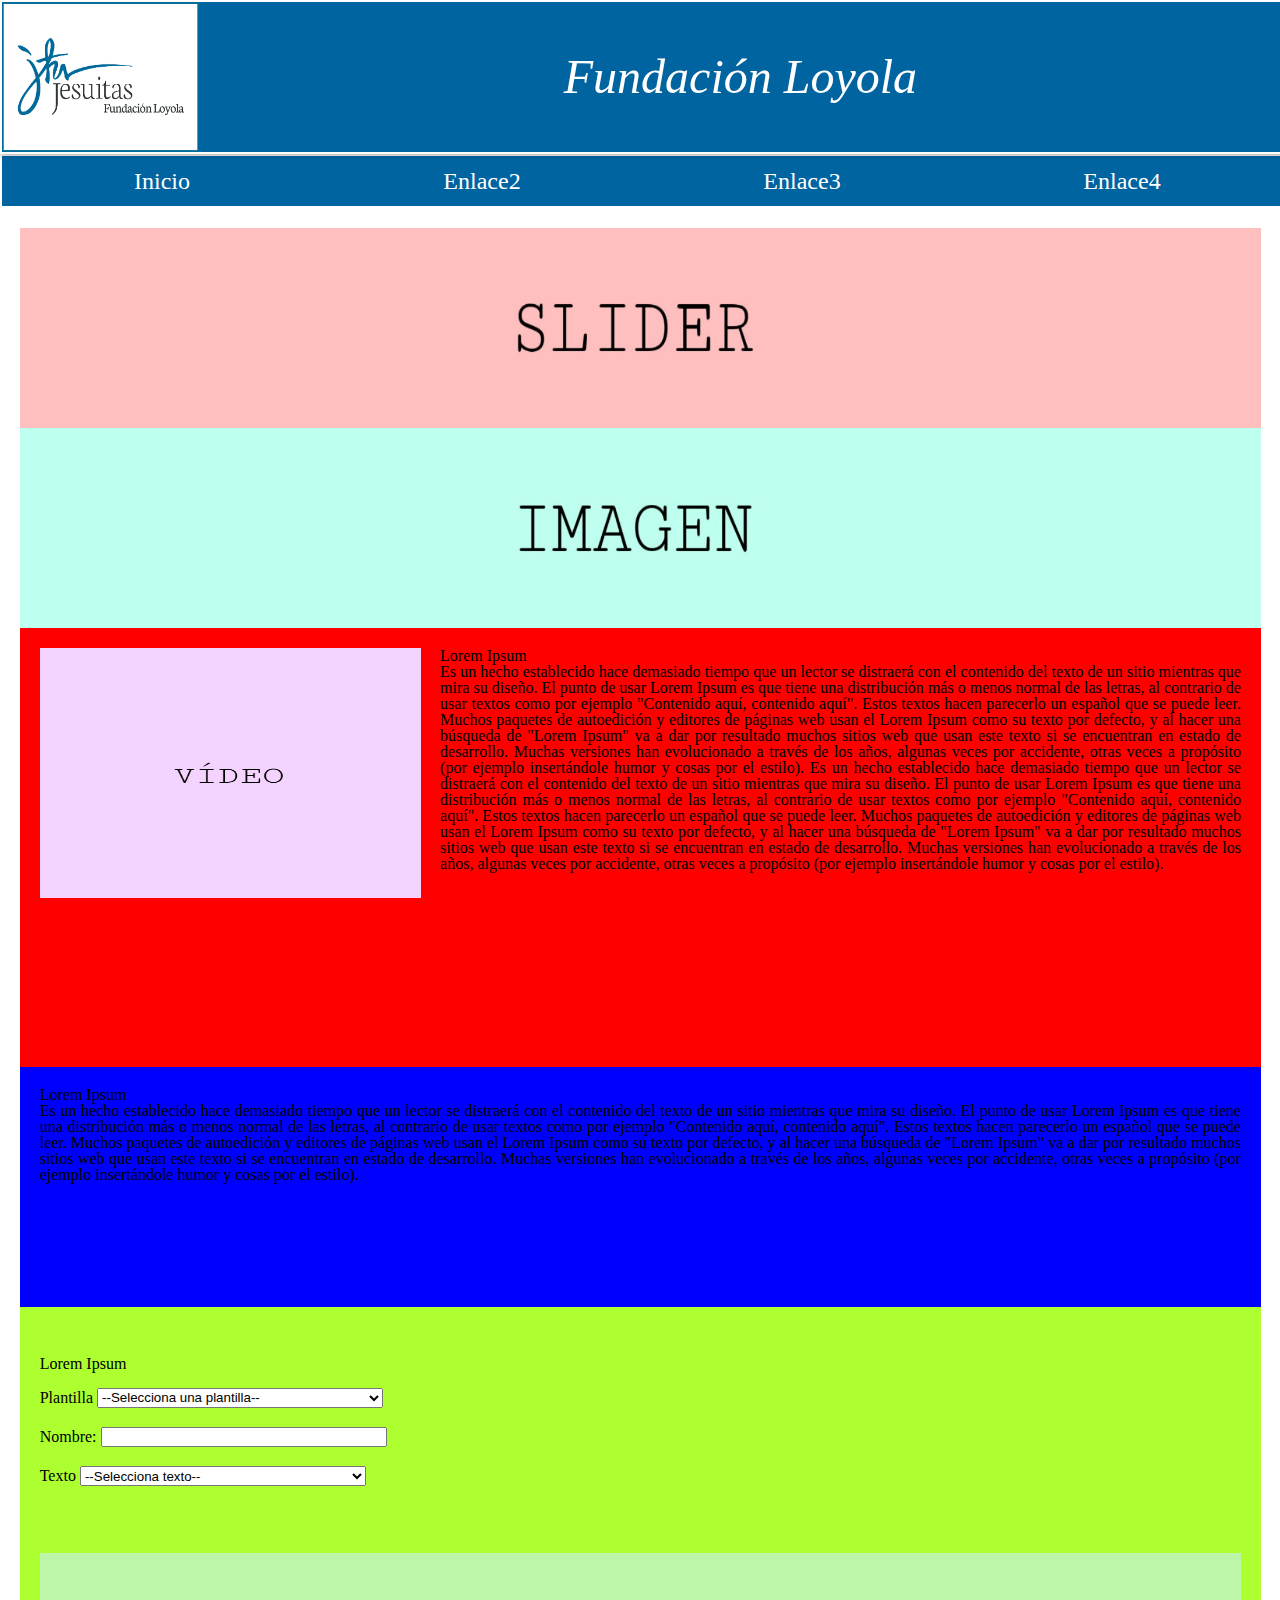
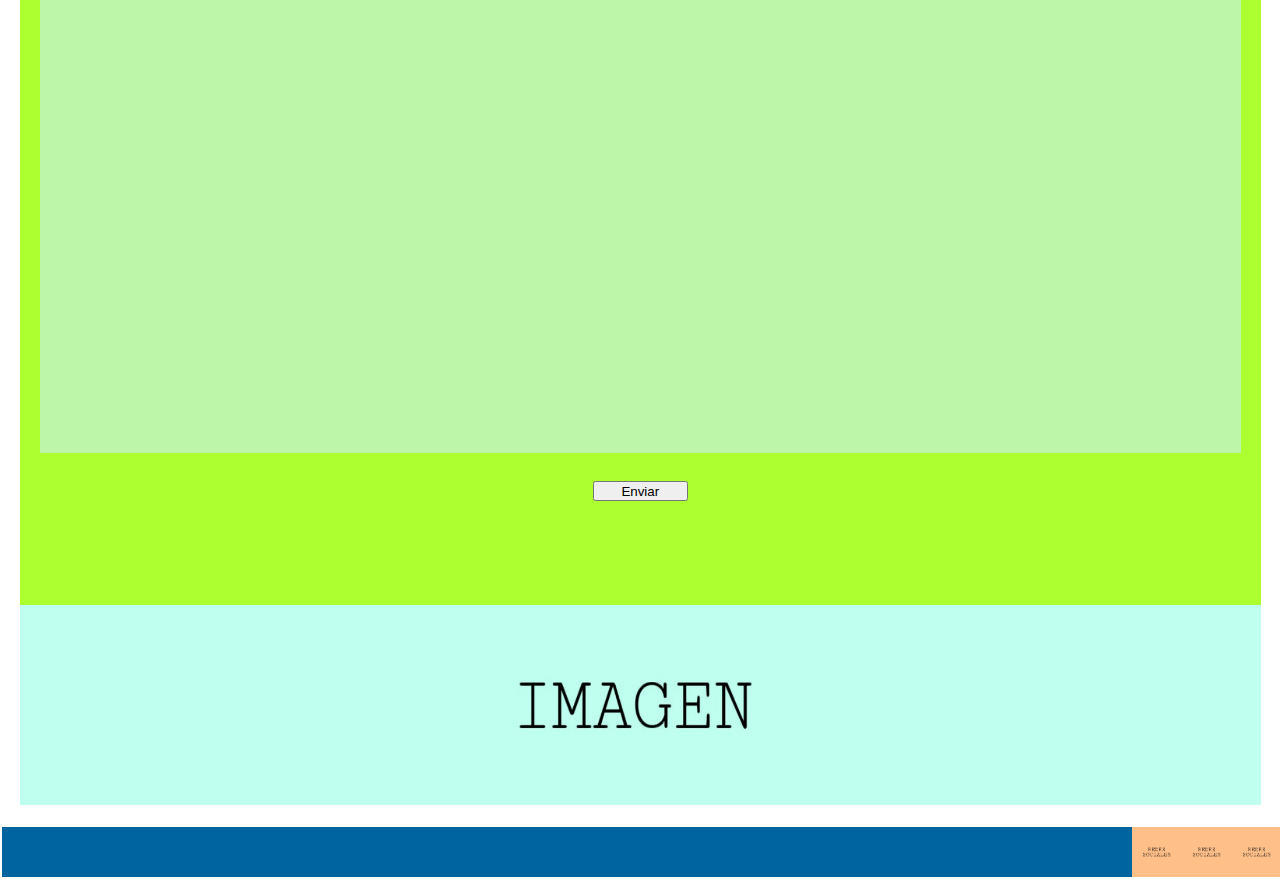
<file: análisis/mockups/index.html>
<!--Esperanza Rodríguez Martínez-->
<!--PÁGINA PROYECTO DE TARJETA DE NAVIDAD-->
<html>
	<head>
		<title>Tarjeta de Navidad</title>
		<meta http-equiv="Content-Type" content="text/html" charset="UTF-8">
		<meta name="viewport" content="width=device-width, initial-scale=1">
		<link href="css/estilos.css" rel="stylesheet" type="text/css">
	</head>
	<body>

		<!--TÍTULO-->
		<header>
				<img src="css/img/logo.jpg">
				<h1>Fundación Loyola</h1>
		</header>
		<!--MENÚ DE NAVEGACIÓN-->
		<nav>
			<a href="index.html">Inicio</a>
			<a href=" ">Enlace2</a>
			<a href=" ">Enlace3</a>
			<a href=" ">Enlace4</a>	
		</nav>
		<!--CUERPO DE LA PÁGINA-->
		<main>
			<div id="slider">
				<img src="css/img/slider.jpg">
			</div>
			<div class="banner">
				<img src="css/img/foto.jpg">
			</div>
			<div id="informacionjs">
				<div>
					<img src="css/img/video.jpg">
				</div>
				<h1>Lorem Ipsum</h1>
				<p>
					Es un hecho establecido hace demasiado tiempo que un lector se distraerá con el contenido del texto de un sitio mientras que mira su diseño.
					El punto de usar Lorem Ipsum es que tiene una distribución más o menos normal de las letras, al contrario de usar textos como por ejemplo
					"Contenido aquí, contenido aquí". Estos textos hacen parecerlo un español que se puede leer. Muchos paquetes de autoedición y editores
					de páginas web usan el Lorem Ipsum como su texto por defecto, y al hacer una búsqueda de "Lorem Ipsum" va a dar por resultado muchos
					sitios web que usan este texto si se encuentran en estado de desarrollo. Muchas versiones han evolucionado a través de los años,
					algunas veces por accidente, otras veces a propósito (por ejemplo insertándole humor y cosas por el estilo).
					Es un hecho establecido hace demasiado tiempo que un lector se distraerá con el contenido del texto de un sitio mientras que mira su diseño.
					El punto de usar Lorem Ipsum es que tiene una distribución más o menos normal de las letras, al contrario de usar textos como por ejemplo
					"Contenido aquí, contenido aquí". Estos textos hacen parecerlo un español que se puede leer. Muchos paquetes de autoedición y editores
					de páginas web usan el Lorem Ipsum como su texto por defecto, y al hacer una búsqueda de "Lorem Ipsum" va a dar por resultado muchos
					sitios web que usan este texto si se encuentran en estado de desarrollo. Muchas versiones han evolucionado a través de los años,
					algunas veces por accidente, otras veces a propósito (por ejemplo insertándole humor y cosas por el estilo).
				</p>			
			</div>
			<div id="informaciontar">
				<h1>Lorem Ipsum</h1>
				<p>
					Es un hecho establecido hace demasiado tiempo que un lector se distraerá con el contenido del texto de un sitio mientras que mira su diseño.
					El punto de usar Lorem Ipsum es que tiene una distribución más o menos normal de las letras, al contrario de usar textos como por ejemplo
					"Contenido aquí, contenido aquí". Estos textos hacen parecerlo un español que se puede leer. Muchos paquetes de autoedición y editores
					de páginas web usan el Lorem Ipsum como su texto por defecto, y al hacer una búsqueda de "Lorem Ipsum" va a dar por resultado muchos
					sitios web que usan este texto si se encuentran en estado de desarrollo. Muchas versiones han evolucionado a través de los años,
					algunas veces por accidente, otras veces a propósito (por ejemplo insertándole humor y cosas por el estilo).
				</p>
			</div>
			<div id="divtarjeta">
				<h1>Lorem Ipsum</h1><br />
				<label>Plantilla</label>
				<select name="plantilla" id="plantilla" >
					<option value="" selected hidden>--Selecciona una plantilla--</option>
					<option value="plantilla1">Plantilla 1</option>
					<option value="plantilla2">Plantilla 2</option>
					<option value="plantilla3">Plantilla 3</option>
				</select><br />
				<label>Nombre:</label>
				<input type="text" /><br />
				<label>Texto</label>
				<select name="Texto" id="Texto" >
					<option value="" selected hidden>--Selecciona texto--</option>
					<option value="texto1">Texto 1</option>
					<option value="texto2">Texto 2</option>
					<option value="texto3">Texto 3</option>
				</select>
				<div id="tarjeta">
				
				</div>
				<div id="enviar">
					<input type="submit" name="enviar" value="Enviar">
				</div>
			</div>
			<div class="banner">
				<img src="css/img/foto.jpg">
			</div>
		</main>
		
		<footer>
			<div id="redes">
				<img src="css/img/redes.jpg">
				<img src="css/img/redes.jpg">
				<img src="css/img/redes.jpg">
			</div>
		</footer>


		
	</body>
</html>
</file>
<file: análisis/mockups/css/estilos.css>
/*Esperanza*/
/* http://meyerweb.com/eric/tools/css/reset/ 
   v2.0 | 20110126
   License: none (public domain)
*/

html, body, div, span, applet, object, iframe,
h1, h2, h3, h4, h5, h6, p, blockquote, pre,
a, abbr, acronym, address, big, cite, code,
del, dfn, em, img, ins, kbd, q, s, samp,
small, strike, strong, sub, sup, tt, var,
b, u, i, center,
dl, dt, dd, ol, ul, li,
fieldset, form, label, legend,
table, caption, tbody, tfoot, thead, tr, th, td,
article, aside, canvas, details, embed, 
figure, figcaption, footer, header, hgroup, 
menu, nav, output, ruby, section, summary,
time, mark, audio, video {
	margin: 0;
	padding: 0;
	border: 0;
	font-size: 100%;
	font: inherit;
	vertical-align: baseline;
}
/* HTML5 display-role reset for older browsers */
article, aside, details, figcaption, figure, 
footer, header, hgroup, menu, nav, section {
	display: block;
}
body {
	line-height: 1;
}
ol, ul {
	list-style: none;
}
blockquote, q {
	quotes: none;
}
blockquote:before, blockquote:after,
q:before, q:after {
	content: '';
	content: none;
}
table {
	border-collapse: collapse;
	border-spacing: 0;
}
/*-------------------------------------------------------------------------------------------------------------*/

/* Tamaño de html definidio para pruebas 
 html  
 {  
	width:1300px; 
 }  */
/*LAS CAJAS DEL MAIN, EL background-color QUE TIENEN ES TEMPORAR PARA DIFERENCIAR LAS DELIMITACIONES DE LAS CAJAS*/
/*INDICACIÓN DE ISA: DEFINIMOS TAMAÑO DE CAJAS INTERIOR DE FLEX*/
body,header,nav,footer,#slider,.banner
{
	/* body,header,nav y footer : tamaño con respecto a los 1300px de tamaño html*/
	/* #slider y .banner : tamaño con respecto a los 1260px de tamaño útil del main*/
	width:100%;	/*Tamaño util*/
}
header,nav,footer{
	border:2px solid white;
}
header
{
	height:150px;
	font-style:italic;
	background-color:#0064A0;
	font-family:Roboto;
	font-size:3em;

	position: sticky; 
	top: 0;
	left: 0;

	z-index: 999px;
	box-shadow: 0px 0px 6px 0px rgba(0, 0, 0, 0.5);
	
	/* Utilizamos flex para colocar el título del encabezado correctamente*/
	display: flex;
	align-items:center;
	text-align: center;
}
header img{
	/*200px de espacio útil con respecto a su caja contenedora de 1300px son 15.384%*/
	width: 15.384%;
	height: 150px;
	flex: 0;
}
header h1{
	/*1100px de espacio útil con respecto a su caja contenedora de 1300px son 84.615%%     */
	width:84.615%;
	flex: 1;
	color: white;
}

nav
{
	height:50px;	
	background-color:#0064A0;
	display: flex;
	align-items:center;
}
nav a,footer
{
	color:white;	
	font-size:1.5em;
}
a:hover
{
	color:#FF950C;
}
nav a
{
	/*325px de espacio útil con respecto a su caja contenedora de 1300px son 25%     */
	width:25%;
	flex: 1;
	text-decoration:none;
}
footer,main,nav,#enviar
{
	text-align:center;
}

main
{
	/*1260px de espacio útil con respecto a su caja contenedora de 1300px son 96.923%*/
	width:96.923%;
	background-color:#64d1b6;
	margin: 20px;
	min-height:800px;	
	overflow:hidden;

}


.banner,#slider
{
	height:200px;
}
div img
{
	width: 100%;
	height: 100%;
}

#informacionjs{
	/*1220px (restado padding) de espacio útil con respecto a su caja contenedora de 1260px son 96.8253%*/
	width:96.8253%;
	height: 400px;
	/*20px de padding con respecto a su caja contenedora de 1260px son 1.587%*/
	padding: 1.587%;
	text-align: justify;
	background-color: red;
	overflow: hidden;
}

#informacionjs div 
{
	/*400px de espacio útil con respecto a su caja contenedora de 1260px son 31.746%*/
	width: 31.746%;
	height: 250px;
	float: left;
	/*20px de margen con respecto a su caja contenedora de 1260px son 1.587%*/
	margin-right:1.587%;
	margin-bottom: 1.587%;
}
#informaciontar{
	/*1220px (restado padding) de espacio útil con respecto a su caja contenedora de 1260px son 96.8253%*/
	width:96.8253%;
	height: 200px;
	/*20px de padding con respecto a su caja contenedora de 1260px son 1.587%*/
	padding: 1.587%;
	text-align: justify;
	background-color:blue;
}
#divtarjeta{
	/*1220px (restado padding) de espacio útil con respecto a su caja contenedora de 1260px son 96.8253%*/
	width:96.8253%;
	height: 800px;
	/*50px 20px de padding con respecto a su caja contenedora de 1260px son 3.968% 1.587%,respectivamente*/
	padding: 3.968% 1.587%;
	text-align: left;
	background-color:greenyellow;
}
input[type="text"],select{
	/*300px de espacio útil con respecto a su caja contenedora de 1260px son 23.809%*/
	width: 23.809%;
	height: 20px;
	/*20px de margen inferior con respecto a su caja contenedora de 1260px son 1.587%*/
	margin-bottom:1.587%;
}
#tarjeta{
	/*1220px de espacio útil con respecto al espacio útil (1220px) de su caja contenedora de 1260px son 100%*/
	width: 100%;
	height: 500px;
	/*50px de margen superior con respecto a su caja contenedora de 1260px son 3.968%*/
	margin-top: 3.968%;
	/*30px de margen inferior con respecto a su caja contenedora de 1260px son 2.380%*/
	margin-bottom: 2.380%;
	background-color:#BDF5A9;
}
input[type="submit"]{
	/*100px de espacio útil con respecto a su caja contenedora de 1260px son 7.936%*/
	width: 7.936%;
	height: 20px;
}

footer
{
	background-color:#0064A0;
	height:50px;
	font-size:medium;
	font-family:Roboto;
	position:absolute;
	
	
}

#redes {
	/*Esta caja tendría 150px de ancho automático */
	display: inline;
	float:right;

	display: flex;
}

#redes img{
	/*50px de espacio útil con respecto a su caja contenedora de 150px son 33.333%*/
	width:33.333%;
	height: 50px;
}
</file>
